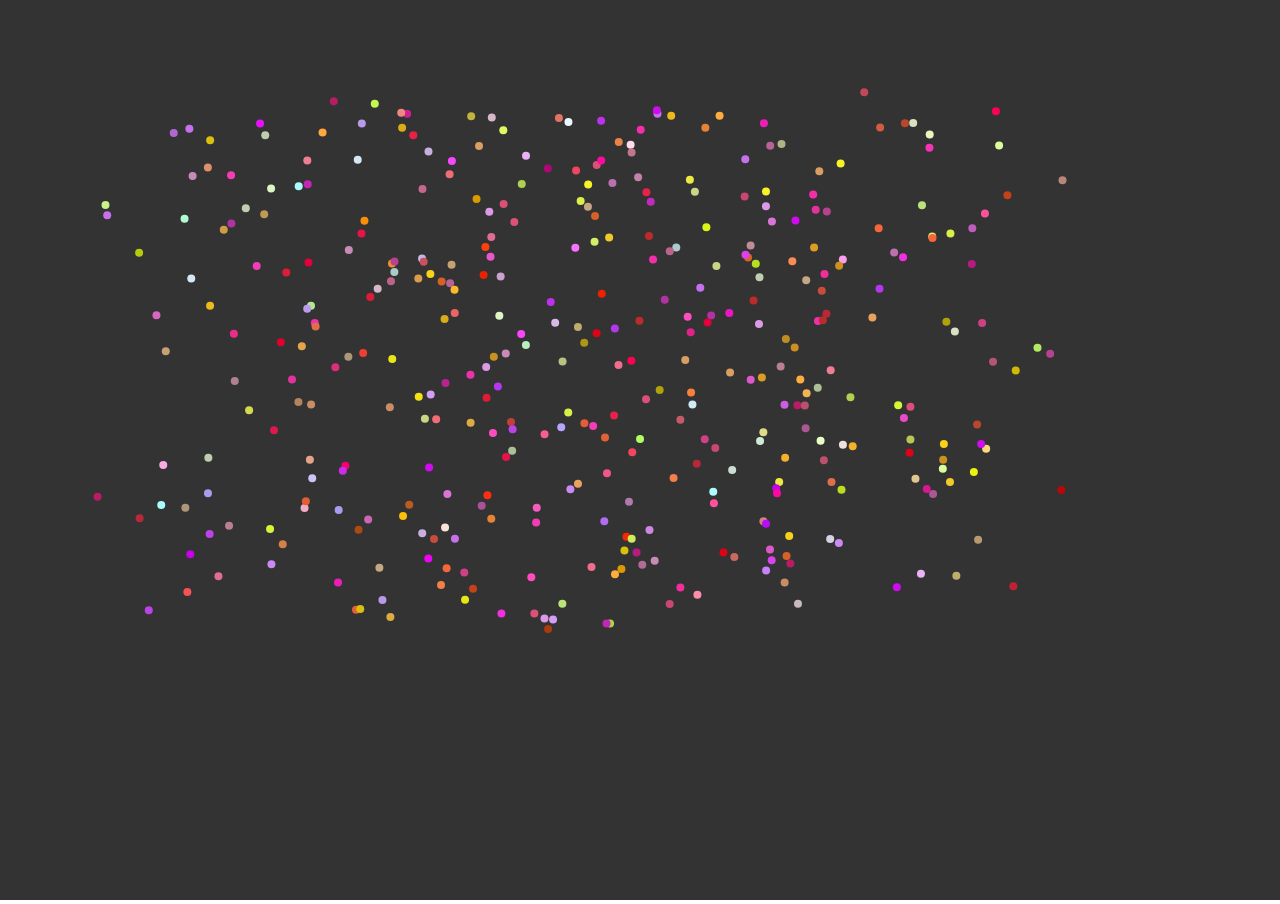
<file: test.html>
<!DOCTYPE html>
<html>
<head>
	<meta charset="utf-8">
	<meta name="viewport" content="width=device-width, initial-scale=1">
	<title></title>
	<style type="text/css">
		body{
			width: 100%;
			background-color: white;
			margin: 0;
			padding: 0;
			overflow: hidden;
		}
	</style>
</head>
<body>
<canvas id='canvas'></canvas>
<script type="text/javascript">
	function Banner() {
  var keyword = "Congratilations";
  var canvas;
  var context;

  var bgCanvas;
  var bgContext;

  var denseness = 7;

  //Each particle/icon
  var parts = [];

  var mouse = { x: -100, y: -100 };
  var mouseOnScreen = false;

  var itercount = 0;
  var itertot = 40;

  this.initialize = function (canvas_id) {
    canvas = document.getElementById(canvas_id);
    context = canvas.getContext("2d");

    canvas.width = window.innerWidth;
    canvas.height = window.innerHeight;

    bgCanvas = document.createElement("canvas");
    bgContext = bgCanvas.getContext("2d");

    bgCanvas.width = window.innerWidth;
    bgCanvas.height = window.innerHeight;

    canvas.addEventListener("mousemove", MouseMove, false);
    canvas.addEventListener("mouseout", MouseOut, false);

    start();
  };

  var start = function () {
    bgContext.fillStyle = "#fff";
    bgContext.font = "130px impact";
    bgContext.fillText(keyword, 85, 275);

    clear();
    getCoords();
  };

  var getCoords = function () {
    var imageData, pixel, height, width;

    imageData = bgContext.getImageData(0, 0, canvas.width, canvas.height);

    // quickly iterate over all pixels - leaving density gaps
    for (height = 0; height < bgCanvas.height; height += denseness) {
      for (width = 0; width < bgCanvas.width; width += denseness) {
        pixel = imageData.data[(width + height * bgCanvas.width) * 4 - 1];
        //Pixel is black from being drawn on.
        if (pixel == 255) {
          drawCircle(width, height);
        }
      }
    }

    setInterval(update, 40);
  };

  var drawCircle = function (x, y) {
    var startx = Math.random() * canvas.width;
    var starty = Math.random() * canvas.height;

    var velx = (x - startx) / itertot;
    var vely = (y - starty) / itertot;

    parts.push({
      c: "#" + ((Math.random() * 0x949494 + 0xaaaaaa) | 0).toString(16),
      x: x, //goal position
      y: y,
      x2: startx, //start position
      y2: starty,
      r: true, //Released (to fly free!)
      v: { x: velx, y: vely }
    });
  };

  var update = function () {
    var i, dx, dy, sqrDist, scale;
    itercount++;
    clear();
    for (i = 0; i < parts.length; i++) {
      //If the dot has been released
      if (parts[i].r == true) {
        //Fly into infinity!!
        parts[i].x2 += parts[i].v.x;
        parts[i].y2 += parts[i].v.y;
        //Perhaps I should check if they are out of screen... and kill them?
      }
      if (itercount == itertot) {
        parts[i].v = {
          x: Math.random() * 6 * 2 - 6,
          y: Math.random() * 6 * 2 - 6
        };
        parts[i].r = false;
      }

      //Look into using svg, so there is no mouse tracking.
      //Find distance from mouse/draw!
      dx = parts[i].x - mouse.x;
      dy = parts[i].y - mouse.y;
      sqrDist = Math.sqrt(dx * dx + dy * dy);

      if (sqrDist < 20) {
        parts[i].r = true;
      }

      //Draw the circle
      context.fillStyle = parts[i].c;
      context.beginPath();
      context.arc(parts[i].x2, parts[i].y2, 4, 0, Math.PI * 2, true);
      context.closePath();
      context.fill();
    }
  };

  var MouseMove = function (e) {
    if (e.layerX || e.layerX == 0) {
      //Reset particle positions
      mouseOnScreen = true;

      mouse.x = e.layerX - canvas.offsetLeft;
      mouse.y = e.layerY - canvas.offsetTop;
    }
  };

  var MouseOut = function (e) {
    mouseOnScreen = false;
    mouse.x = -100;
    mouse.y = -100;
  };

  //Clear the on screen canvas
  var clear = function () {
    context.fillStyle = "#333";
    context.beginPath();
    context.rect(0, 0, canvas.width, canvas.height);
    context.closePath();
    context.fill();
  };
}

var banner = new Banner();
banner.initialize("canvas");

</script>
</body>
</html>
</file>
